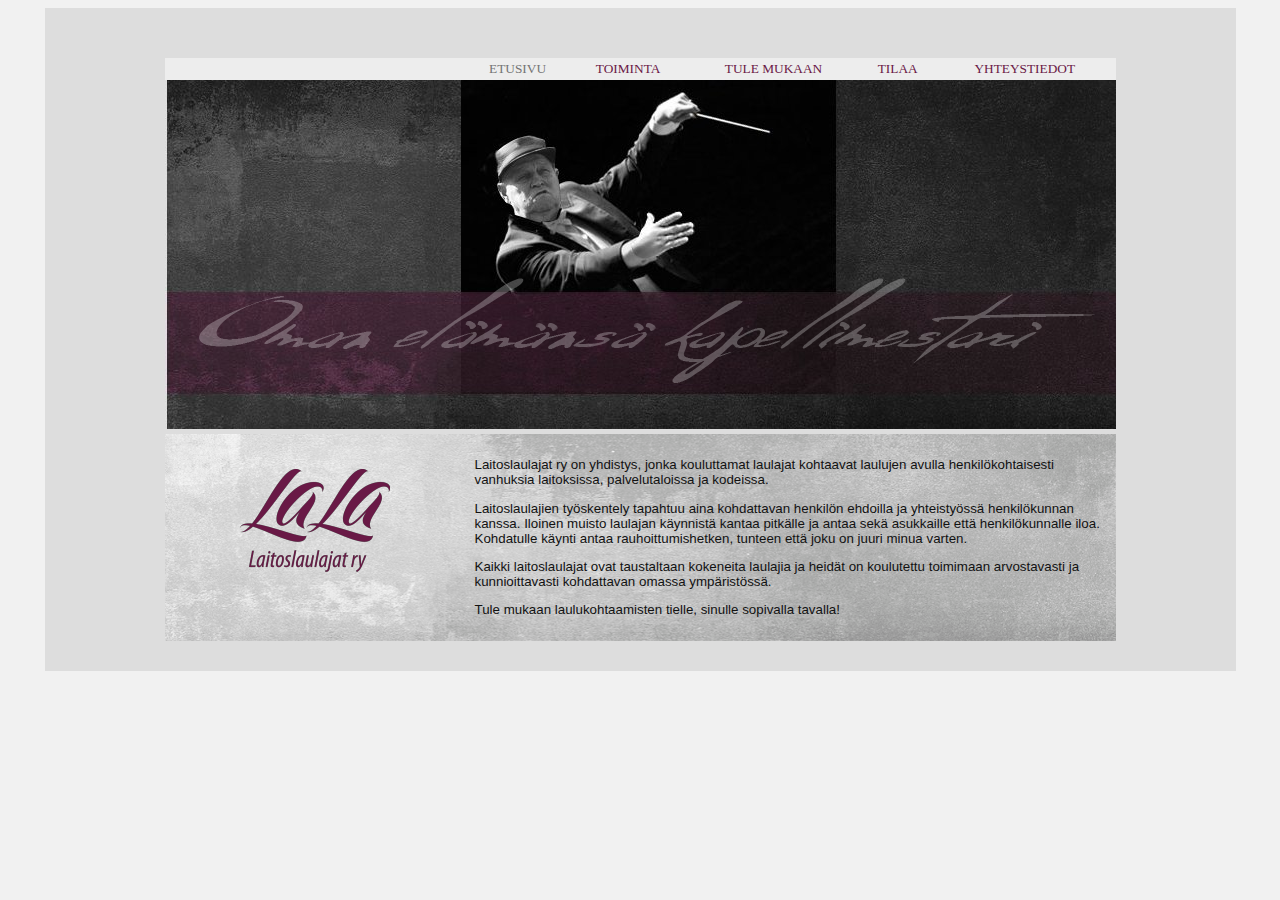
<file: v1/old_http_version/index.html>
<!DOCTYPE html>
<html>
	<head>
		<title>LaitosLaulajat Ry.</title>
		<meta charset="utf-8" />
		<meta name="description" content="Laitoslaulajat ry" />
		<link rel="stylesheet" href="css/style.css" />
		<link rel="stylesheet" href="css/animation.css" />
		<script src="js/jquery-1.9.1.min.js"></script>
	</head>
	<body>
		<div id="content" >
			<div id="navigation">
				<table id="nav_table">
					<tr>
						<td class="nav_table_column"><a class="nav_link_current" href="index.html">ETUSIVU</a></td>
						<td class="nav_table_column"><a class="nav_link" href="toiminta.html">TOIMINTA</a></td>
						<td class="nav_table_column"><a class="nav_link" href="tulemukaan.html">TULE MUKAAN</a></td>
						<td class="nav_table_column"><a class="nav_link" href="tilaaviisi.html">TILAA</a></td>
						<td class="nav_table_column"><a class="nav_link" href="yhteystiedot.html">YHTEYSTIEDOT</a></td>
					</tr>
				</table>
			</div>
			<div id="main_pic">
				<img id="kapellimestari_pic" src="img/main_pic.jpg" alt="Oman elämänsä kapellimestari" />
				<img id="kapellimestari_text" src="img/etusivu_tacline.png" alt="Oman elämänsä kapellimestari" />
				<script src="js/animation.js"></script>
			</div>
			<div class="bottom_part" id="main_bottom_part">
				<div id="logo">
					<img id="logo_img" src="img/lala_logo.png" alt="LaLa" />
				</div>
				<div id="text">
					<p>
					Laitoslaulajat ry on yhdistys, jonka kouluttamat laulajat kohtaavat laulujen avulla henkilökohtaisesti vanhuksia laitoksissa, palvelutaloissa ja kodeissa.
					</p><p>
					Laitoslaulajien työskentely tapahtuu aina kohdattavan henkilön ehdoilla ja yhteistyössä henkilökunnan kanssa. Iloinen muisto laulajan käynnistä kantaa pitkälle ja antaa sekä asukkaille että henkilökunnalle iloa. Kohdatulle käynti antaa rauhoittumishetken, tunteen että joku on juuri minua varten. 
					</p><p>
					Kaikki laitoslaulajat ovat taustaltaan kokeneita laulajia ja heidät on koulutettu toimimaan arvostavasti ja kunnioittavasti kohdattavan omassa ympäristössä.
					</p><p>
					Tule mukaan laulukohtaamisten tielle, sinulle sopivalla tavalla!
					</p>
				</div> <!-- text -->
			</div> <!-- bottom_part -->
		</div> <!-- content -->
	</body>
</html>
</file>
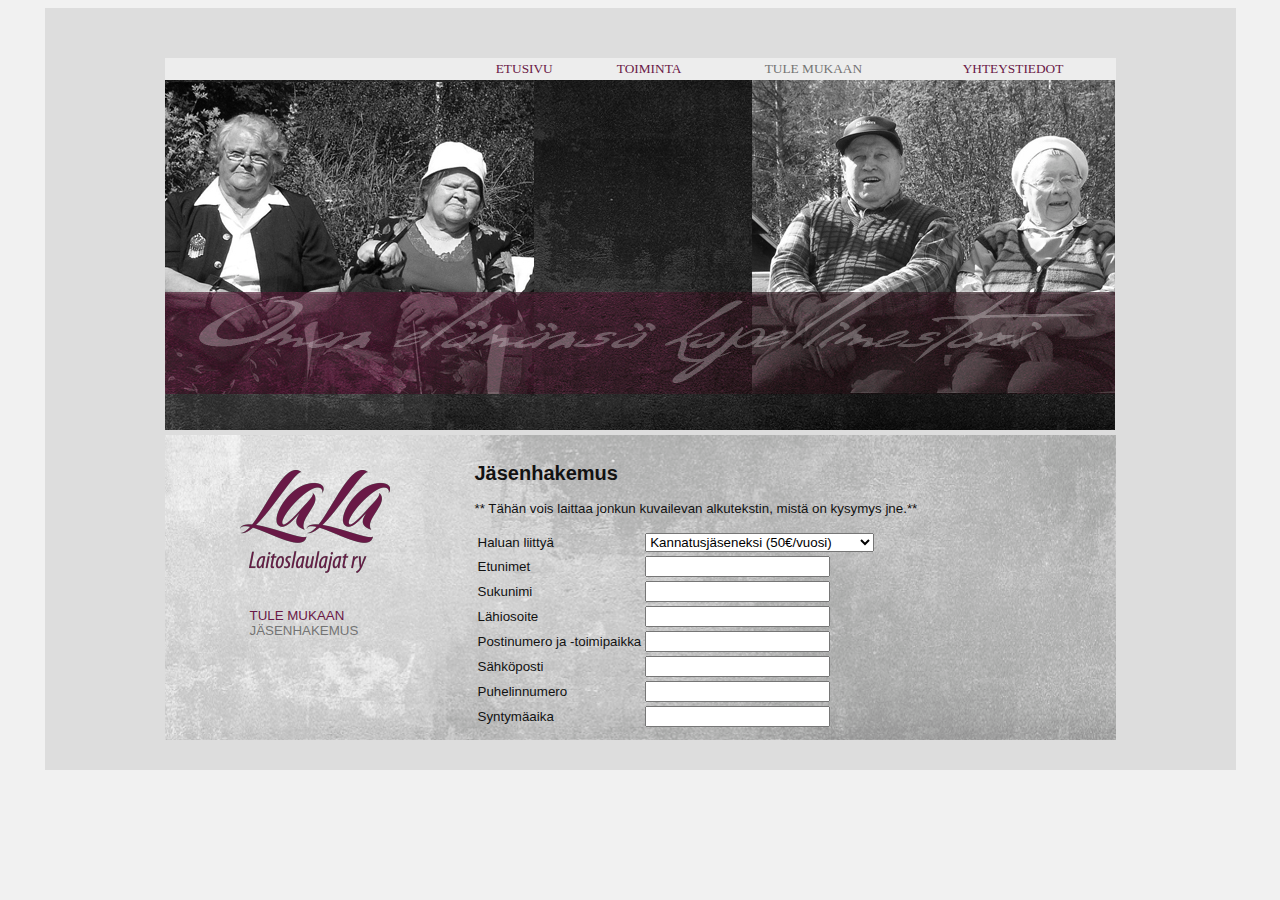
<file: v1/old_http_version/jasenhakemus.html>
<!DOCTYPE html>
<html>
	<head>
		<title>LaitosLaulajat ry - Jäsenhakemus</title>
		<meta charset="utf-8" />
		<meta name="description" content="Laitoslaulajat ry - Jäsenhakemus" />
		<link rel="stylesheet" href="css/style.css" />
		<link rel="stylesheet" href="css/animation.css" />
		<script src="js/jquery-1.9.1.min.js"></script>
	</head>
	<body>
		<div id="content" >
			<div id="navigation">
				<table id="nav_table">
					<tr>
						<td class="nav_table_column"><a class="nav_link" href="index.html">ETUSIVU</a></td>
						<td class="nav_table_column"><a class="nav_link" href="toiminta.html">TOIMINTA</a></td>
						<td class="nav_table_column"><a class="nav_link_current" href="tulemukaan.html">TULE MUKAAN</a></td>
						<td class="nav_table_column"><a class="nav_link" href="yhteystiedot.html">YHTEYSTIEDOT</a></td>
					</tr>
				</table>
			</div>
			<div id="main_pic">
				<img id="kapellimestari_pic" src="img/tulemukaan_pic.jpg" alt="Oman elämänsä kapellimestari" />
				<img id="kapellimestari_text" src="img/etusivu_tacline.png" alt="Oman elämänsä kapellimestari" />
				<script src="js/animation.js"></script>
			</div>
			<div class="bottom_part" id="tulemukaan_bottom_part" >
				<div id="logo">
					<img id="logo_img" src="img/lala_logo.png" alt="LaLa" />
					<div id="sub_links">
						<a class="sub_link" href="tulemukaan.html">TULE MUKAAN</a><br />
						<a class="sub_link_current" href="jasenhakemus.html">JÄSENHAKEMUS</a><br />
					</div>
				</div>
				<div id="text">
					<h2>Jäsenhakemus</h2>
					<p>
					** Tähän vois laittaa jonkun kuvailevan alkutekstin, mistä on kysymys jne.**
					</p>
					<form action="#" method="post">
						<table>
							<tr>
								<td>Haluan liittyä</td>
								<td>
									<select name="jasentyyppi">
										<option value="kannatus_jasen">Kannatusjäseneksi (50€/vuosi)</option>
										<option value="varsinainen_jasen">Varsinaiseksi jäseneksi (15€/vuosi)</option>
									</select>
								</td>
							</tr>
							<tr>
								<td>Etunimet</td>
								<td><input name="etunimet" /></td>
							</tr><tr>
								<td>Sukunimi</td>
								<td><input name="sukunimi" /></td>
							</tr><tr>
								<td>Lähiosoite</td>
								<td><input name="lahiosoite" /></td>
							</tr><tr>
								<td>Postinumero ja -toimipaikka</td>
								<td><input name="postinumero" /></td>
							</tr><tr>
								<td>Sähköposti</td>
								<td><input name="sahkoposti" /></td>
							</tr><tr>
								<td>Puhelinnumero</td>
								<td><input name="puhelinnumero" /></td>
							</tr><tr>
								<td>Syntymäaika</td>
								<td><input name="syntymaaika" /></td>
							</tr>
						</table>
						<!-- <input type="submit" value="Lähetä jäsenhakemus" name="submit"/> -->
					</form>
				</div>
			</div> <!-- bottom_part -->
		</div> <!-- content -->
	</body>
</html>
</file>
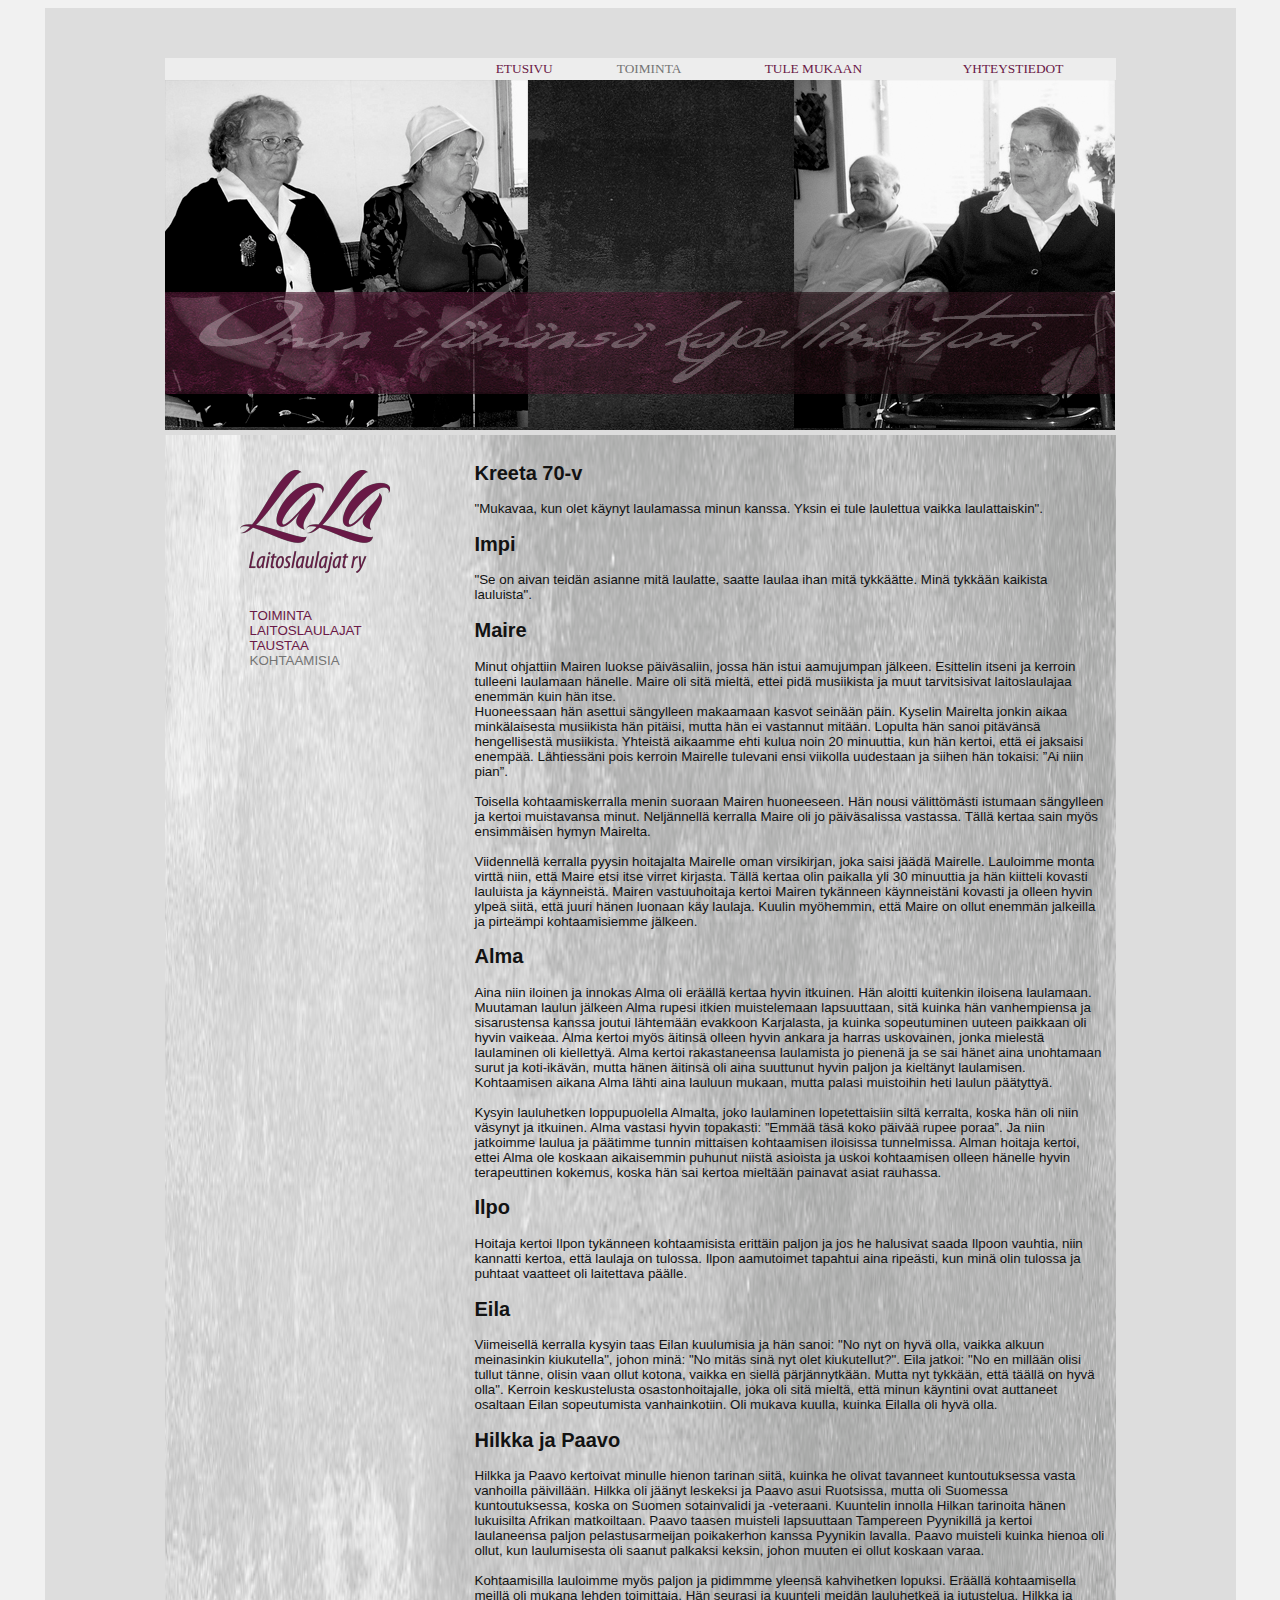
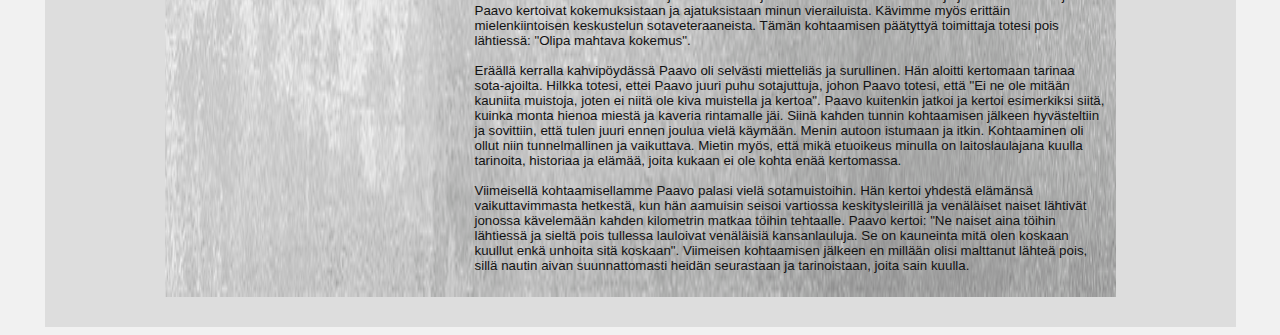
<file: v1/old_http_version/kohtaamisia.html>
<!DOCTYPE html>
<html>
	<head>
		<title>LaitosLaulajat ry - toiminta</title>
		<meta charset="utf-8" />
		<meta name="description" content="Laitoslaulajat ry - toiminta" />
		<link rel="stylesheet" href="css/style.css" />
		<link rel="stylesheet" href="css/animation.css" />
		<script src="js/jquery-1.9.1.min.js"></script>
	</head>
	<body>
		<div id="content" >
			<div id="navigation">
				<table id="nav_table">
					<tr>
						<td class="nav_table_column"><a class="nav_link" href="index.html">ETUSIVU</a></td>
						<td class="nav_table_column"><a class="nav_link_current" href="toiminta.html">TOIMINTA</a></td>
						<td class="nav_table_column"><a class="nav_link" href="tulemukaan.html">TULE MUKAAN</a></td>
						<td class="nav_table_column"><a class="nav_link" href="yhteystiedot.html">YHTEYSTIEDOT</a></td>
					</tr>
				</table>
			</div>
			<div id="main_pic">
				<img id="kapellimestari_pic" src="img/taustaa_pic.jpg" alt="Oman elämänsä kapellimestari" />
				<img id="kapellimestari_text" src="img/etusivu_tacline.png" alt="Oman elämänsä kapellimestari" />
				<script src="js/animation.js"></script>
			</div>
			<div class="bottom_part" id="taustaa_bottom_part" >
				<div id="logo">
					<img id="logo_img" src="img/lala_logo.png" alt="LaLa" />
					<div id="sub_links">
						<a class="sub_link" href="toiminta.html">TOIMINTA</a><br />
						<a class="sub_link" href="laitoslaulajat.html">LAITOSLAULAJAT</a><br />
						<a class="sub_link" href="taustaa.html">TAUSTAA</a><br />
						<a class="sub_link_current" href="kohtaamisia.html">KOHTAAMISIA</a><br />
					</div>
				</div>
				<div id="text">
					<h2>Kreeta 70-v</h2>
					<p class="kohtaaminen">
					"Mukavaa, kun olet käynyt laulamassa minun kanssa. Yksin ei tule laulettua vaikka laulattaiskin".
					</p>
					<h2>Impi</h2>
					<p class="kohtaaminen">
					"Se on aivan teidän asianne mitä laulatte, saatte laulaa ihan mitä tykkäätte. Minä tykkään kaikista lauluista".
					</p>
					<h2>Maire</h2>
					<p class="kohtaaminen">
					Minut ohjattiin Mairen luokse päiväsaliin, jossa hän istui aamujumpan jälkeen. Esittelin itseni ja kerroin tulleeni laulamaan hänelle. Maire oli sitä mieltä, ettei pidä musiikista ja muut tarvitsisivat laitoslaulajaa enemmän kuin hän itse.
					<br />
					Huoneessaan hän asettui sängylleen makaamaan kasvot seinään päin. Kyselin Mairelta jonkin aikaa minkälaisesta musiikista hän pitäisi, mutta hän ei vastannut mitään. Lopulta hän sanoi pitävänsä hengellisestä musiikista. Yhteistä aikaamme ehti kulua noin 20 minuuttia, kun hän kertoi, että ei jaksaisi enempää. Lähtiessäni pois kerroin Mairelle tulevani ensi viikolla uudestaan ja siihen hän tokaisi: ”Ai niin pian”.
					<br /><br />
					Toisella kohtaamiskerralla menin suoraan Mairen huoneeseen. Hän nousi välittömästi istumaan sängylleen ja kertoi muistavansa minut. Neljännellä kerralla Maire oli jo päiväsalissa vastassa. Tällä kertaa sain myös ensimmäisen hymyn Mairelta.
					<br /><br />
					Viidennellä kerralla pyysin hoitajalta Mairelle oman virsikirjan, joka saisi jäädä Mairelle. Lauloimme monta virttä niin, että Maire etsi itse virret kirjasta. Tällä kertaa olin paikalla yli 30 minuuttia ja hän kiitteli kovasti lauluista ja käynneistä. Mairen vastuuhoitaja kertoi Mairen tykänneen käynneistäni kovasti ja olleen hyvin ylpeä siitä, että juuri hänen luonaan käy laulaja. Kuulin myöhemmin, että Maire on ollut enemmän jalkeilla ja pirteämpi kohtaamisiemme jälkeen.					
					</p>
					<h2>Alma</h2>
					<p class="kohtaaminen">
					Aina niin iloinen ja innokas Alma oli eräällä kertaa hyvin itkuinen. Hän aloitti kuitenkin iloisena laulamaan. Muutaman laulun jälkeen Alma rupesi itkien muistelemaan lapsuuttaan, sitä kuinka hän vanhempiensa ja sisarustensa kanssa joutui lähtemään evakkoon Karjalasta, ja kuinka sopeutuminen uuteen paikkaan oli hyvin vaikeaa. Alma kertoi myös äitinsä olleen hyvin ankara ja harras uskovainen, jonka mielestä laulaminen oli kiellettyä. Alma kertoi rakastaneensa laulamista jo pienenä ja se sai hänet aina unohtamaan surut ja koti-ikävän, mutta hänen äitinsä oli aina suuttunut hyvin paljon ja kieltänyt laulamisen. Kohtaamisen aikana Alma lähti aina lauluun mukaan, mutta palasi muistoihin heti laulun päätyttyä. 
					<br /><br />
					Kysyin lauluhetken loppupuolella Almalta, joko laulaminen lopetettaisiin siltä kerralta, koska hän oli niin väsynyt ja itkuinen. Alma vastasi hyvin topakasti: ”Emmää täsä koko päivää rupee poraa”. Ja niin jatkoimme laulua ja päätimme tunnin mittaisen kohtaamisen iloisissa tunnelmissa. Alman hoitaja kertoi, ettei Alma ole koskaan aikaisemmin puhunut niistä asioista ja uskoi kohtaamisen olleen hänelle hyvin terapeuttinen kokemus, koska hän sai kertoa mieltään painavat asiat rauhassa.
					</p>
					<h2>Ilpo</h2>
					<p class="kohtaaminen">
					Hoitaja kertoi Ilpon tykänneen kohtaamisista erittäin paljon ja jos he halusivat saada Ilpoon
					vauhtia, niin kannatti kertoa, että laulaja on tulossa. Ilpon aamutoimet tapahtui aina ripeästi, kun minä olin tulossa ja puhtaat vaatteet oli laitettava päälle.
					</p>
					<h2>Eila</h2>
					<p class="kohtaaminen">
					Viimeisellä kerralla kysyin taas Eilan kuulumisia ja hän sanoi: "No nyt on hyvä
					olla, vaikka alkuun meinasinkin kiukutella", johon minä: "No mitäs sinä nyt olet kiukutellut?". Eila jatkoi: "No en millään olisi tullut tänne, olisin vaan ollut kotona, vaikka en siellä pärjännytkään. Mutta nyt tykkään, että täällä on hyvä olla". Kerroin keskustelusta osastonhoitajalle, joka oli sitä mieltä, että minun käyntini ovat auttaneet osaltaan Eilan sopeutumista vanhainkotiin. Oli mukava kuulla, kuinka Eilalla oli hyvä olla.
					</p>
					<h2>Hilkka ja Paavo</h2>
					<p class="kohtaaminen">
					Hilkka ja Paavo kertoivat minulle hienon tarinan siitä, kuinka he olivat tavanneet kuntoutuksessa vasta vanhoilla päivillään. Hilkka oli jäänyt leskeksi ja Paavo asui Ruotsissa, mutta oli Suomessa kuntoutuksessa, koska on Suomen sotainvalidi ja -veteraani. Kuuntelin innolla Hilkan tarinoita hänen lukuisilta Afrikan matkoiltaan. Paavo taasen muisteli lapsuuttaan Tampereen Pyynikillä ja kertoi laulaneensa paljon pelastusarmeijan poikakerhon kanssa Pyynikin lavalla. Paavo muisteli kuinka hienoa oli ollut, kun laulumisesta oli saanut palkaksi keksin, johon muuten ei ollut koskaan varaa. 
					<br /><br />
					Kohtaamisilla lauloimme myös paljon ja pidimmme yleensä kahvihetken lopuksi. Eräällä kohtaamisella meillä oli mukana lehden toimittaja. Hän seurasi ja kuunteli meidän lauluhetkeä ja jutustelua. Hilkka ja Paavo kertoivat kokemuksistaan ja ajatuksistaan minun vierailuista. Kävimme myös erittäin mielenkiintoisen keskustelun sotaveteraaneista. Tämän kohtaamisen päätyttyä toimittaja totesi pois lähtiessä: "Olipa mahtava kokemus". 
					<br /><br />
					Eräällä kerralla kahvipöydässä Paavo oli selvästi mietteliäs ja surullinen. Hän aloitti kertomaan tarinaa sota-ajoilta. Hilkka totesi, ettei Paavo juuri puhu sotajuttuja, johon Paavo totesi, että "Ei ne ole mitään kauniita muistoja, joten ei niitä ole kiva muistella ja kertoa". Paavo kuitenkin jatkoi ja kertoi esimerkiksi siitä, kuinka monta hienoa miestä ja kaveria rintamalle jäi.
					Siinä kahden tunnin kohtaamisen jälkeen hyvästeltiin ja sovittiin, että tulen juuri ennen joulua vielä käymään. Menin autoon istumaan ja itkin. Kohtaaminen oli ollut niin tunnelmallinen ja vaikuttava. Mietin myös, että mikä etuoikeus minulla on laitoslaulajana kuulla tarinoita, historiaa ja elämää, joita kukaan ei ole kohta enää kertomassa. 
					<br /><br />
					Viimeisellä kohtaamisellamme Paavo palasi vielä sotamuistoihin. Hän kertoi yhdestä elämänsä vaikuttavimmasta hetkestä, kun hän aamuisin seisoi vartiossa keskitysleirillä ja venäläiset naiset lähtivät jonossa kävelemään kahden kilometrin matkaa töihin tehtaalle. Paavo kertoi: "Ne naiset aina töihin lähtiessä ja sieltä pois tullessa lauloivat venäläisiä kansanlauluja. Se on kauneinta mitä olen koskaan kuullut enkä unhoita sitä koskaan". Viimeisen kohtaamisen jälkeen en millään olisi malttanut lähteä pois, sillä nautin aivan suunnattomasti heidän seurastaan ja tarinoistaan, joita sain kuulla.
					</p>
				</div> <!-- text -->
			</div> <!-- bottom_part -->
		</div> <!-- content -->
	</body>
</html>
</file>
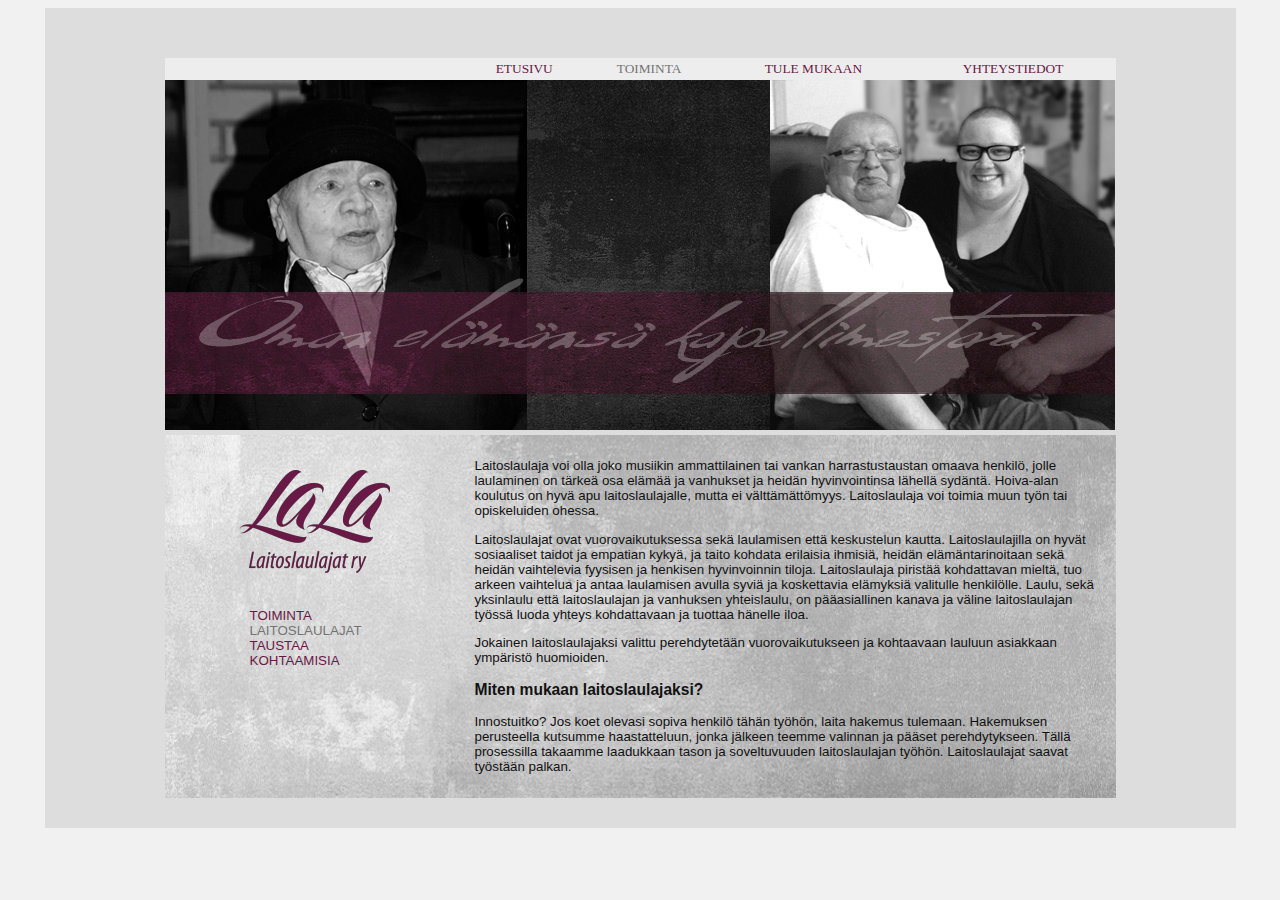
<file: v1/old_http_version/laitoslaulajat.html>
<!DOCTYPE html>
<html>
	<head>
		<title>LaitosLaulajat ry - laitoslaulajat</title>
		<meta charset="utf-8" />
		<meta name="description" content="Laitoslaulajat ry - laitoslaulajat" />
		<link rel="stylesheet" href="css/style.css" />
		<link rel="stylesheet" href="css/animation.css" />
		<script src="js/jquery-1.9.1.min.js"></script>
	</head>
	<body>
		<div id="content" >
			<div id="navigation">
				<table id="nav_table">
					<tr>
						<td class="nav_table_column"><a class="nav_link" href="index.html">ETUSIVU</a></td>
						<td class="nav_table_column"><a class="nav_link_current" href="toiminta.html">TOIMINTA</a></td>
						<td class="nav_table_column"><a class="nav_link" href="tulemukaan.html">TULE MUKAAN</a></td>
						<td class="nav_table_column"><a class="nav_link" href="yhteystiedot.html">YHTEYSTIEDOT</a></td>
					</tr>
				</table>
			</div>
			<div id="main_pic">
				<img id="kapellimestari_pic" src="img/laitoslaulajat_pic.jpg" alt="Oman elämänsä kapellimestari" />
				<img id="kapellimestari_text" src="img/etusivu_tacline.png" alt="Oman elämänsä kapellimestari" />
				<script src="js/animation.js"></script>
			</div>
			<div class="bottom_part" id="laitoslaulajat_bottom_part" >
				<div id="logo">
					<img id="logo_img" src="img/lala_logo.png" alt="LaLa" />
					<div id="sub_links">
						<a class="sub_link" href="toiminta.html">TOIMINTA</a><br />
						<a class="sub_link_current" href="laitoslaulajat.html">LAITOSLAULAJAT</a><br />
						<a class="sub_link" href="taustaa.html">TAUSTAA</a><br />
						<a class="sub_link" href="kohtaamisia.html">KOHTAAMISIA</a><br />
					</div>
				</div>
				<div id="text">
					<p>
					Laitoslaulaja voi olla joko musiikin ammattilainen tai vankan harrastustaustan omaava henkilö, jolle laulaminen on tärkeä osa elämää ja vanhukset ja heidän hyvinvointinsa lähellä sydäntä. Hoiva-alan koulutus on hyvä apu laitoslaulajalle, mutta ei välttämättömyys. Laitoslaulaja voi toimia muun työn tai opiskeluiden ohessa.
					</p><p>
					Laitoslaulajat ovat vuorovaikutuksessa sekä laulamisen että keskustelun kautta. Laitoslaulajilla on hyvät sosiaaliset taidot ja empatian kykyä, ja taito kohdata erilaisia ihmisiä, heidän elämäntarinoitaan sekä heidän vaihtelevia fyysisen ja henkisen hyvinvoinnin tiloja. Laitoslaulaja piristää kohdattavan mieltä, tuo arkeen vaihtelua ja antaa laulamisen avulla syviä ja koskettavia elämyksiä valitulle henkilölle. Laulu, sekä yksinlaulu että laitoslaulajan ja vanhuksen yhteislaulu, on pääasiallinen kanava ja väline
					laitoslaulajan työssä luoda yhteys kohdattavaan ja tuottaa hänelle iloa.
					</p><p>
					Jokainen laitoslaulajaksi valittu perehdytetään vuorovaikutukseen ja kohtaavaan lauluun asiakkaan ympäristö huomioiden. 
					</p><p>
					<h3>Miten mukaan laitoslaulajaksi?</h3>
					Innostuitko? Jos koet olevasi sopiva henkilö tähän työhön, laita hakemus tulemaan. Hakemuksen perusteella kutsumme haastatteluun, jonka jälkeen teemme valinnan ja pääset perehdytykseen. Tällä prosessilla takaamme laadukkaan tason ja soveltuvuuden laitoslaulajan työhön. Laitoslaulajat saavat työstään palkan.
					</p>
				</div>
			</div> <!-- bottom_part -->
		</div> <!-- content -->
	</body>
</html>
</file>
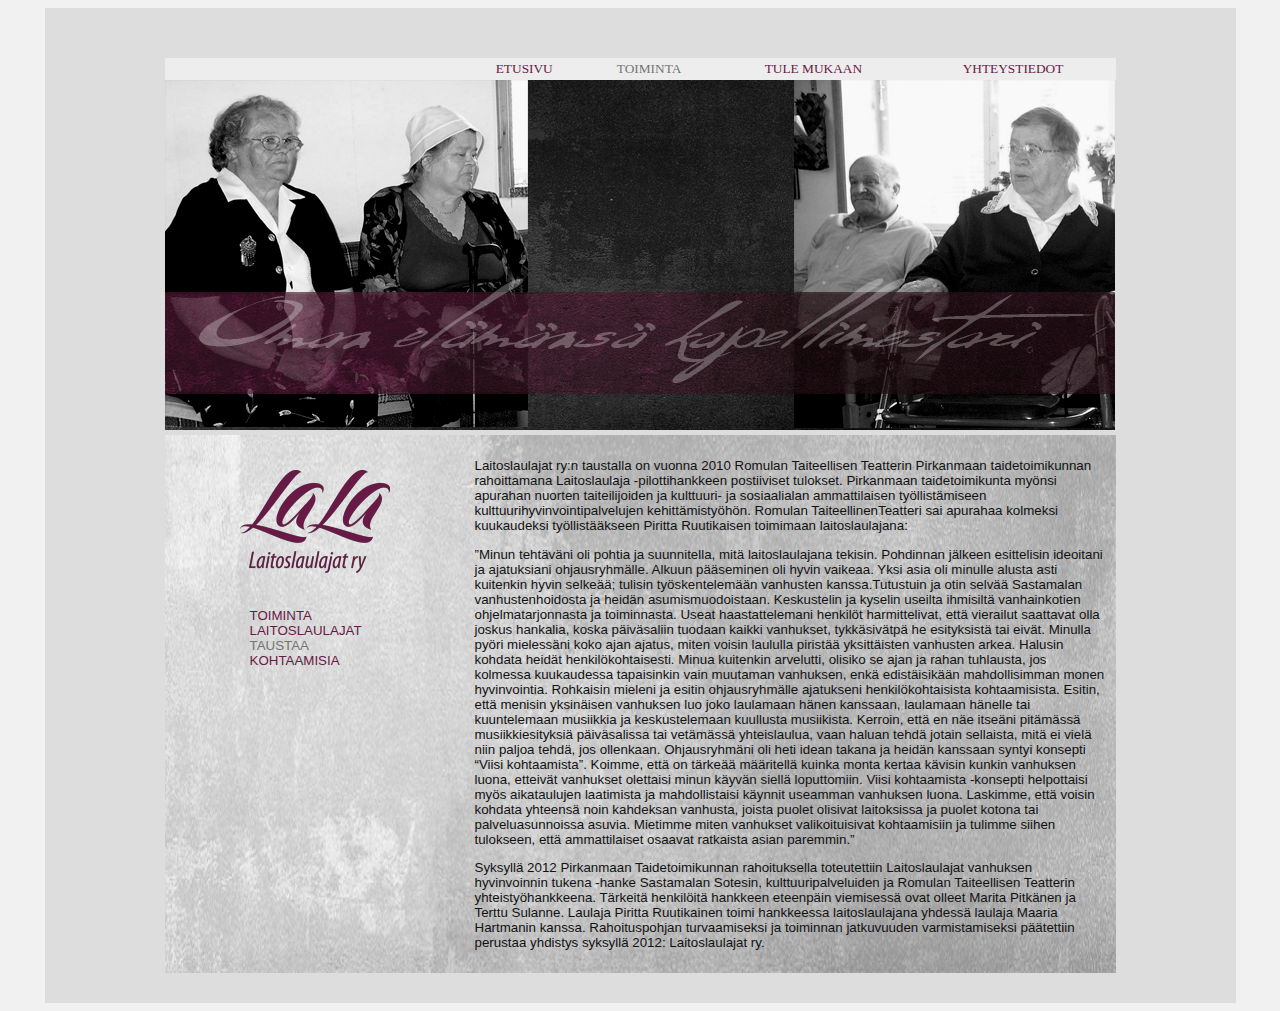
<file: v1/old_http_version/taustaa.html>
<!DOCTYPE html>
<html>
	<head>
		<title>LaitosLaulajat ry - toiminta</title>
		<meta charset="utf-8" />
		<meta name="description" content="Laitoslaulajat ry - toiminta" />
		<link rel="stylesheet" href="css/style.css" />
		<link rel="stylesheet" href="css/animation.css" />
		<script src="js/jquery-1.9.1.min.js"></script>
	</head>
	<body>
		<div id="content" >
			<div id="navigation">
				<table id="nav_table">
					<tr>
						<td class="nav_table_column"><a class="nav_link" href="index.html">ETUSIVU</a></td>
						<td class="nav_table_column"><a class="nav_link_current" href="toiminta.html">TOIMINTA</a></td>
						<td class="nav_table_column"><a class="nav_link" href="tulemukaan.html">TULE MUKAAN</a></td>
						<td class="nav_table_column"><a class="nav_link" href="yhteystiedot.html">YHTEYSTIEDOT</a></td>
					</tr>
				</table>
			</div>
			<div id="main_pic">
				<img id="kapellimestari_pic" src="img/taustaa_pic.jpg" alt="Oman elämänsä kapellimestari" />
				<img id="kapellimestari_text" src="img/etusivu_tacline.png" alt="Oman elämänsä kapellimestari" />
				<script src="js/animation.js"></script>
			</div>
			<div class="bottom_part" id="taustaa_bottom_part" >
				<div id="logo">
					<img id="logo_img" src="img/lala_logo.png" alt="LaLa" />
					<div id="sub_links">
						<a class="sub_link" href="toiminta.html">TOIMINTA</a><br />
						<a class="sub_link" href="laitoslaulajat.html">LAITOSLAULAJAT</a><br />
						<a class="sub_link_current" href="taustaa.html">TAUSTAA</a><br />
						<a class="sub_link" href="kohtaamisia.html">KOHTAAMISIA</a><br />
					</div>
				</div>
				<div id="text">
					<p>
					Laitoslaulajat ry:n taustalla on vuonna 2010 Romulan Taiteellisen Teatterin Pirkanmaan taidetoimikunnan rahoittamana Laitoslaulaja -pilottihankkeen postiiviset tulokset. Pirkanmaan taidetoimikunta myönsi apurahan nuorten taiteilijoiden ja kulttuuri- ja sosiaalialan ammattilaisen työllistämiseen kulttuurihyvinvointipalvelujen kehittämistyöhön. Romulan TaiteellinenTeatteri sai apurahaa kolmeksi kuukaudeksi työllistääkseen Piritta Ruutikaisen toimimaan laitoslaulajana:
					</p><p>
					”Minun tehtäväni oli pohtia ja suunnitella, mitä laitoslaulajana tekisin. Pohdinnan jälkeen esittelisin ideoitani ja ajatuksiani ohjausryhmälle. Alkuun pääseminen oli hyvin vaikeaa. Yksi asia oli minulle alusta asti kuitenkin hyvin selkeää; tulisin työskentelemään vanhusten kanssa.Tutustuin ja otin selvää Sastamalan vanhustenhoidosta ja heidän asumismuodoistaan. Keskustelin ja kyselin useilta ihmisiltä vanhainkotien ohjelmatarjonnasta ja toiminnasta. Useat haastattelemani henkilöt harmittelivat, että vierailut saattavat olla joskus hankalia, koska päiväsaliin tuodaan kaikki vanhukset,
					tykkäsivätpä he esityksistä tai eivät. Minulla pyöri mielessäni koko ajan ajatus, miten voisin laululla piristää yksittäisten vanhusten arkea. Halusin kohdata heidät henkilökohtaisesti. Minua kuitenkin arvelutti, olisiko se ajan ja rahan tuhlausta, jos kolmessa kuukaudessa
					tapaisinkin vain muutaman vanhuksen, enkä edistäisikään mahdollisimman monen hyvinvointia. Rohkaisin mieleni ja esitin ohjausryhmälle ajatukseni henkilökohtaisista kohtaamisista. Esitin, että menisin yksinäisen vanhuksen luo joko laulamaan hänen kanssaan, laulamaan hänelle tai kuuntelemaan musiikkia ja keskustelemaan kuullusta musiikista. Kerroin, että en näe itseäni pitämässä musiikkiesityksiä päiväsalissa tai vetämässä yhteislaulua, vaan haluan tehdä jotain sellaista, mitä ei vielä niin paljoa tehdä,
					jos ollenkaan. Ohjausryhmäni oli heti idean takana ja heidän kanssaan syntyi konsepti “Viisi kohtaamista”. Koimme, että on tärkeää määritellä kuinka monta kertaa kävisin kunkin vanhuksen luona, etteivät vanhukset olettaisi minun käyvän siellä loputtomiin. Viisi
					kohtaamista -konsepti helpottaisi myös aikataulujen laatimista ja mahdollistaisi käynnit useamman vanhuksen luona. Laskimme, että voisin kohdata yhteensä noin kahdeksan vanhusta, joista puolet olisivat laitoksissa ja puolet kotona tai palveluasunnoissa asuvia.
					Mietimme miten vanhukset valikoituisivat kohtaamisiin ja tulimme siihen tulokseen, että ammattilaiset osaavat ratkaista asian paremmin.”
					</p><p>
					Syksyllä 2012 Pirkanmaan Taidetoimikunnan rahoituksella toteutettiin Laitoslaulajat vanhuksen hyvinvoinnin tukena -hanke Sastamalan Sotesin, kulttuuripalveluiden ja Romulan Taiteellisen Teatterin yhteistyöhankkeena. Tärkeitä henkilöitä hankkeen eteenpäin viemisessä ovat olleet Marita Pitkänen ja Terttu Sulanne. Laulaja Piritta
					Ruutikainen toimi hankkeessa laitoslaulajana yhdessä laulaja Maaria Hartmanin kanssa. Rahoituspohjan turvaamiseksi ja toiminnan jatkuvuuden varmistamiseksi päätettiin perustaa yhdistys syksyllä 2012: Laitoslaulajat ry.
					</p>
				</div> <!-- text -->
			</div> <!-- bottom_part -->
		</div> <!-- content -->
	</body>
</html>
</file>
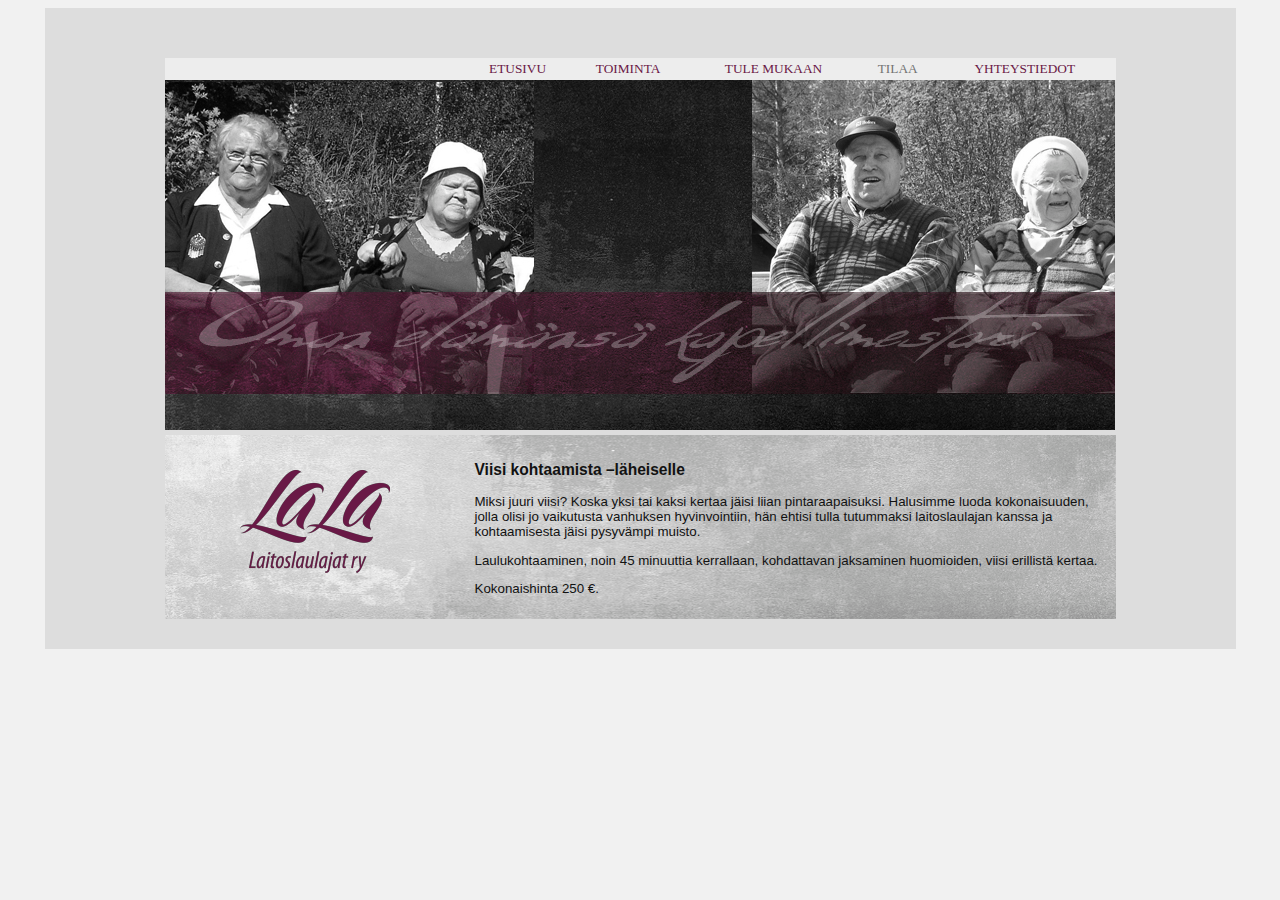
<file: v1/old_http_version/tilaaviisi.html>
<!DOCTYPE html>
<html>
	<head>
		<title>LaitosLaulajat ry - Tilaa</title>
		<meta charset="utf-8" />
		<meta name="description" content="Laitoslaulajat ry - Tilaa" />
		<link rel="stylesheet" href="css/style.css" />
		<link rel="stylesheet" href="css/animation.css" />
		<script src="js/jquery-1.9.1.min.js"></script>
	</head>
	<body>
		<div id="content" >
			<div id="navigation">
				<table id="nav_table">
					<tr>
						<td class="nav_table_column"><a class="nav_link" href="index.html">ETUSIVU</a></td>
						<td class="nav_table_column"><a class="nav_link" href="toiminta.html">TOIMINTA</a></td>
						<td class="nav_table_column"><a class="nav_link" href="tulemukaan.html">TULE MUKAAN</a></td>
						<td class="nav_table_column"><a class="nav_link_current" href="tilaaviisi.html">TILAA</a></td>
						<td class="nav_table_column"><a class="nav_link" href="yhteystiedot.html">YHTEYSTIEDOT</a></td>
					</tr>
				</table>
			</div>
			<div id="main_pic">
				<img id="kapellimestari_pic" src="img/tulemukaan_pic.jpg" alt="Tule mukaan!" />
				<img id="kapellimestari_text" src="img/etusivu_tacline.png" alt="Oman elämänsä kapellimestari" />
				<script src="js/animation.js"></script>
			</div>
			<div class="bottom_part" id="tulemukaan_bottom_part" >
				<div id="logo">
					<img id="logo_img" src="img/lala_logo.png" alt="LaLa" />
				</div>
				<div id="text">
					<p>
					<h3>Viisi kohtaamista –läheiselle</h3>
					Miksi juuri viisi? Koska yksi tai kaksi kertaa jäisi liian pintaraapaisuksi. Halusimme luoda kokonaisuuden, jolla olisi jo vaikutusta vanhuksen hyvinvointiin, hän ehtisi tulla tutummaksi laitoslaulajan kanssa ja kohtaamisesta jäisi pysyvämpi muisto.
					</p><p>
					Laulukohtaaminen, noin 45 minuuttia kerrallaan, kohdattavan jaksaminen huomioiden, viisi erillistä kertaa.
					</p><p>
					Kokonaishinta 250 €.
					</p>
				</div>
			</div> <!-- bottom_part -->
		</div> <!-- content -->
	</body>
</html>
</file>
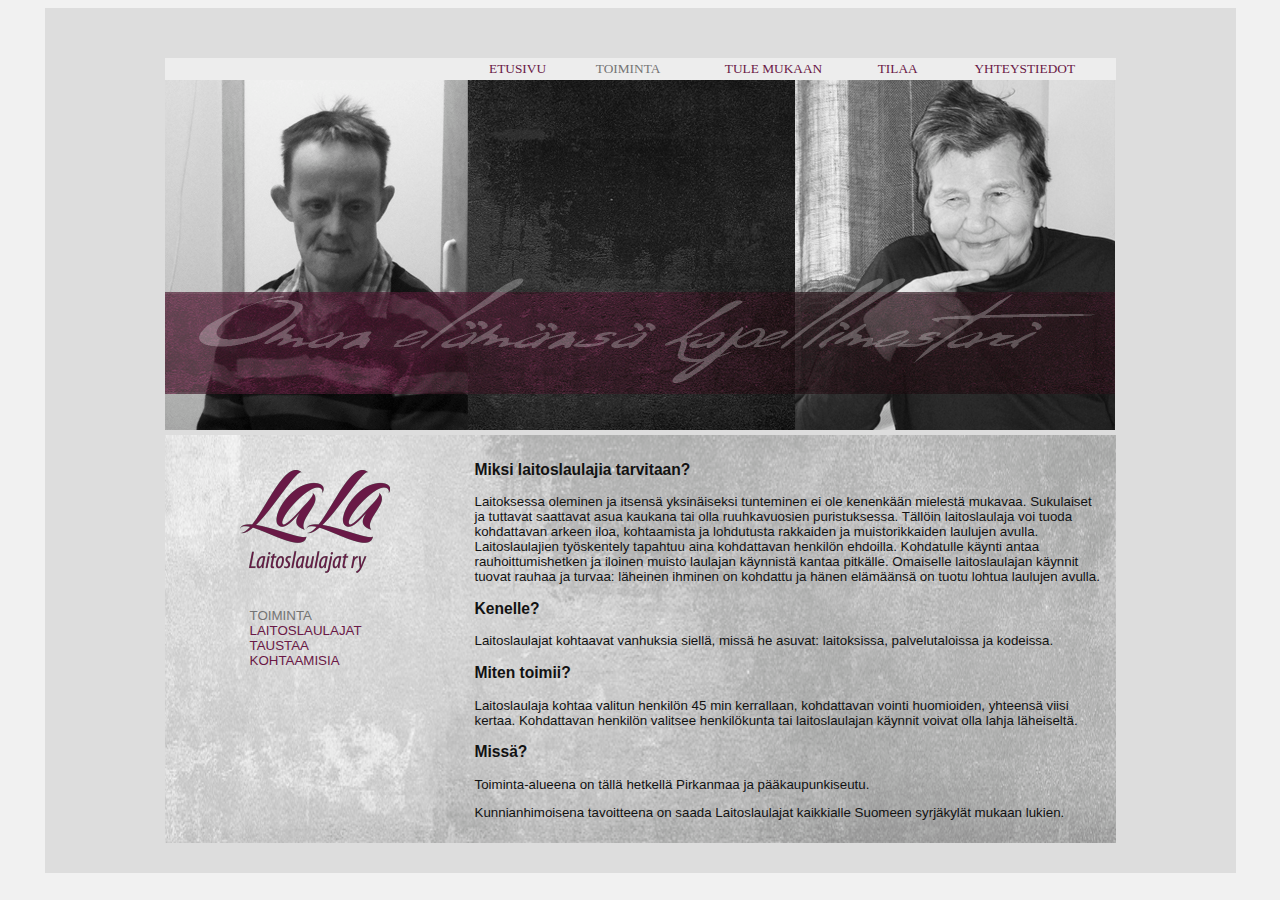
<file: v1/old_http_version/toiminta.html>
<!DOCTYPE html>
<html>
	<head>
		<title>LaitosLaulajat ry - toiminta</title>
		<meta charset="utf-8" />
		<meta name="description" content="Laitoslaulajat ry - toiminta" />
		<link rel="stylesheet" href="css/style.css" />
		<link rel="stylesheet" href="css/animation.css" />
		<script src="js/jquery-1.9.1.min.js"></script>
	</head>
	<body>
		<div id="content" >
			<div id="navigation">
				<table id="nav_table">
					<tr>
						<td class="nav_table_column"><a class="nav_link" href="index.html">ETUSIVU</a></td>
						<td class="nav_table_column"><a class="nav_link_current" href="toiminta.html">TOIMINTA</a></td>
						<td class="nav_table_column"><a class="nav_link" href="tulemukaan.html">TULE MUKAAN</a></td>
						<td class="nav_table_column"><a class="nav_link" href="tilaaviisi.html">TILAA</a></td>
						<td class="nav_table_column"><a class="nav_link" href="yhteystiedot.html">YHTEYSTIEDOT</a></td>
					</tr>
				</table>
			</div>
			<div id="main_pic">
				<img id="kapellimestari_pic" src="img/toiminta_pic.jpg" alt="Oman elämänsä kapellimestari" />
				<img id="kapellimestari_text" src="img/etusivu_tacline.png" alt="Oman elämänsä kapellimestari" />
				<script src="js/animation.js"></script>
			</div>
			<div class="bottom_part" id="toiminta_bottom_part" >
				<div id="logo">
					<img id="logo_img" src="img/lala_logo.png" alt="LaLa" />
					<div id="sub_links">
						<a class="sub_link_current" href="#">TOIMINTA</a><br />
						<a class="sub_link" href="laitoslaulajat.html">LAITOSLAULAJAT</a><br />
						<a class="sub_link" href="taustaa.html">TAUSTAA</a><br />
						<a class="sub_link" href="kohtaamisia.html">KOHTAAMISIA</a><br />
					</div>
				</div>
				<div id="text">
					<p>
					<h3>Miksi laitoslaulajia tarvitaan?</h3>
					</p><p>
					Laitoksessa oleminen ja itsensä yksinäiseksi tunteminen ei ole kenenkään mielestä mukavaa. Sukulaiset ja tuttavat saattavat asua kaukana tai olla ruuhkavuosien puristuksessa. Tällöin laitoslaulaja voi tuoda kohdattavan arkeen iloa, kohtaamista ja lohdutusta rakkaiden ja muistorikkaiden laulujen avulla. Laitoslaulajien työskentely
					tapahtuu aina kohdattavan henkilön ehdoilla. Kohdatulle käynti antaa rauhoittumishetken ja iloinen muisto laulajan käynnistä kantaa pitkälle. Omaiselle laitoslaulajan käynnit tuovat rauhaa ja turvaa: läheinen ihminen on kohdattu ja hänen elämäänsä on tuotu lohtua  laulujen avulla.
					</p><p>
					<h3>Kenelle?</h3>
					</p><p>
					Laitoslaulajat kohtaavat vanhuksia siellä, missä he asuvat: laitoksissa, palvelutaloissa ja kodeissa.
					</p><p>
					<h3>Miten toimii?</h3>
					</p><p>
					Laitoslaulaja kohtaa valitun henkilön 45 min kerrallaan, kohdattavan vointi huomioiden, yhteensä viisi kertaa. Kohdattavan henkilön valitsee henkilökunta tai laitoslaulajan käynnit voivat olla lahja läheiseltä.
					</p><p>
					<h3>Missä?</h3>
					</p><p>
					Toiminta-alueena on tällä hetkellä Pirkanmaa ja pääkaupunkiseutu. 
					</p><p>
					Kunnianhimoisena tavoitteena on saada Laitoslaulajat kaikkialle Suomeen syrjäkylät mukaan lukien.
					</p>
				</div>
			</div> <!-- bottom_part -->
		</div> <!-- content -->
	</body>
</html>
</file>
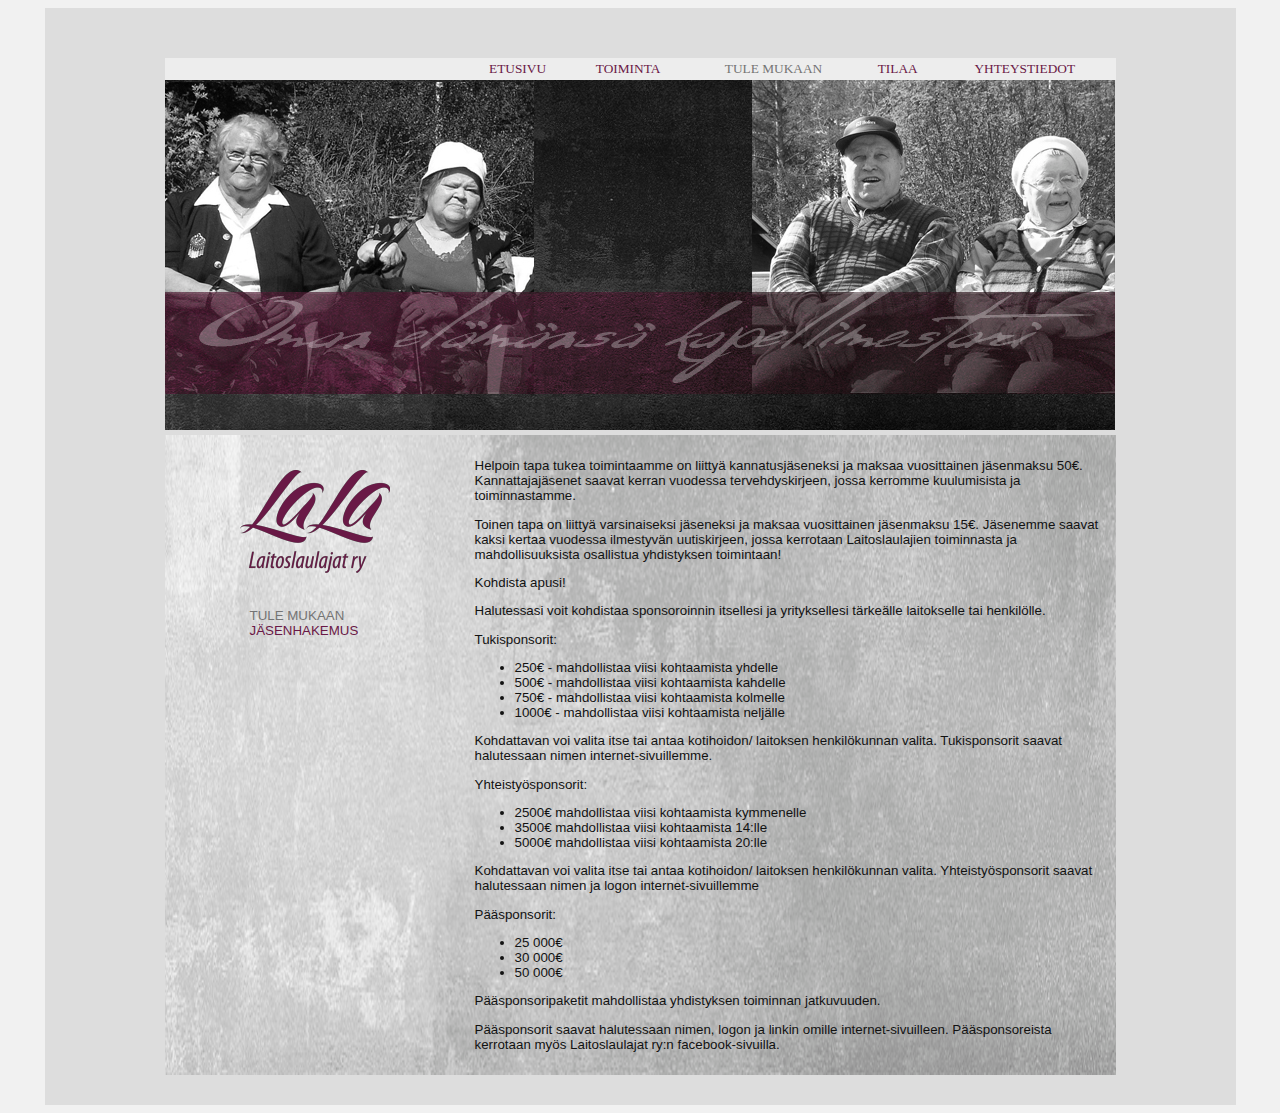
<file: v1/old_http_version/tulemukaan.html>
<!DOCTYPE html>
<html>
	<head>
		<title>LaitosLaulajat ry - toiminta</title>
		<meta charset="utf-8" />
		<meta name="description" content="Laitoslaulajat ry - toiminta" />
		<link rel="stylesheet" href="css/style.css" />
		<link rel="stylesheet" href="css/animation.css" />
		<script src="js/jquery-1.9.1.min.js"></script>
	</head>
	<body>
		<div id="content" >
			<div id="navigation">
				<table id="nav_table">
					<tr>
						<td class="nav_table_column"><a class="nav_link" href="index.html">ETUSIVU</a></td>
						<td class="nav_table_column"><a class="nav_link" href="toiminta.html">TOIMINTA</a></td>
						<td class="nav_table_column"><a class="nav_link_current" href="tulemukaan.html">TULE MUKAAN</a></td>
						<td class="nav_table_column"><a class="nav_link" href="tilaaviisi.html">TILAA</a></td>
						<td class="nav_table_column"><a class="nav_link" href="yhteystiedot.html">YHTEYSTIEDOT</a></td>
					</tr>
				</table>
			</div>
			<div id="main_pic">
				<img id="kapellimestari_pic" src="img/tulemukaan_pic.jpg" alt="Oman elämänsä kapellimestari" />
				<img id="kapellimestari_text" src="img/etusivu_tacline.png" alt="Oman elämänsä kapellimestari" />
				<script src="js/animation.js"></script>
			</div>
			<div class="bottom_part" id="tulemukaan_bottom_part" >
				<div id="logo">
					<img id="logo_img" src="img/lala_logo.png" alt="LaLa" />
					<div id="sub_links">
						<a class="sub_link_current" href="tulemukaan.html">TULE MUKAAN</a><br />
						<a class="sub_link" href="jasenhakemus.html">JÄSENHAKEMUS</a><br />
					</div>
				</div>
				<div id="text">
					<p>
					Helpoin tapa tukea toimintaamme on liittyä kannatusjäseneksi ja maksaa vuosittainen jäsenmaksu 50€. Kannattajajäsenet saavat kerran vuodessa tervehdyskirjeen, jossa kerromme kuulumisista ja toiminnastamme.
					</p><p>
					Toinen tapa on liittyä varsinaiseksi jäseneksi ja maksaa vuosittainen jäsenmaksu 15€. Jäsenemme saavat kaksi kertaa vuodessa ilmestyvän uutiskirjeen, jossa kerrotaan Laitoslaulajien toiminnasta ja mahdollisuuksista osallistua yhdistyksen toimintaan!
					</p><p>
					Kohdista apusi!
					</p><p>
					Halutessasi voit kohdistaa sponsoroinnin itsellesi ja yrityksellesi tärkeälle laitokselle tai henkilölle.
					</p><p>
					Tukisponsorit:<br />
					</p><p>
					<ul>
						<li>250€ - mahdollistaa viisi kohtaamista yhdelle</li>
						<li>500€ - mahdollistaa viisi kohtaamista kahdelle</li>
						<li>750€ - mahdollistaa viisi kohtaamista kolmelle</li>
						<li>1000€ - mahdollistaa viisi kohtaamista neljälle</li>
					</ul>
					</p><p>
					Kohdattavan voi valita itse tai antaa kotihoidon/ laitoksen henkilökunnan valita.
					Tukisponsorit saavat halutessaan nimen internet-sivuillemme.
					</p><p>
					Yhteistyösponsorit:<br />
					<ul>
						<li>2500€ mahdollistaa viisi kohtaamista kymmenelle</li>
						<li>3500€ mahdollistaa viisi kohtaamista 14:lle</li>
						<li>5000€ mahdollistaa viisi kohtaamista 20:lle</li>
					</ul>
					</p><p>
					Kohdattavan voi valita itse tai antaa kotihoidon/ laitoksen henkilökunnan valita.
					Yhteistyösponsorit saavat halutessaan nimen ja logon internet-sivuillemme
					</p><p>
					Pääsponsorit:<br />
					<ul>
						<li>25 000€ </li>
						<li>30 000€ </li>
						<li>50 000€  </li>
					</ul>
					Pääsponsoripaketit mahdollistaa yhdistyksen toiminnan jatkuvuuden.
					</p><p>
					Pääsponsorit saavat halutessaan nimen, logon ja linkin omille internet-sivuilleen. Pääsponsoreista kerrotaan myös Laitoslaulajat ry:n facebook-sivuilla. 
					</p>
				</div>
			</div> <!-- bottom_part -->
		</div> <!-- content -->
	</body>
</html>
</file>
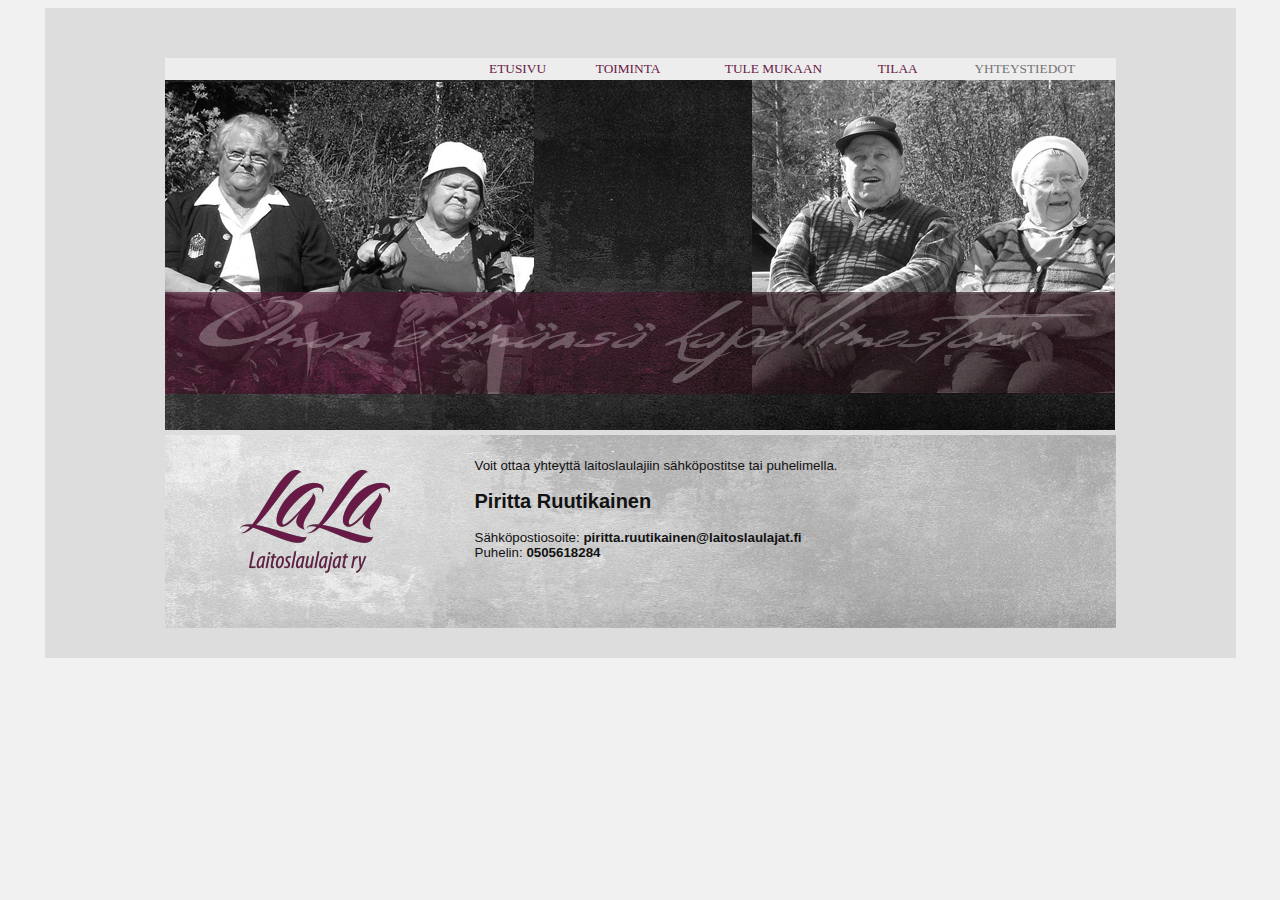
<file: v1/old_http_version/yhteystiedot.html>
<!DOCTYPE html>
<html>
	<head>
		<title>LaitosLaulajat ry - toiminta</title>
		<meta charset="utf-8" />
		<meta name="description" content="Laitoslaulajat ry - toiminta" />
		<link rel="stylesheet" href="css/style.css" />
		<link rel="stylesheet" href="css/animation.css" />
		<script src="js/jquery-1.9.1.min.js"></script>
	</head>
	<body>
		<div id="content" >
			<div id="navigation">
				<table id="nav_table">
					<tr>
						<td class="nav_table_column"><a class="nav_link" href="index.html">ETUSIVU</a></td>
						<td class="nav_table_column"><a class="nav_link" href="toiminta.html">TOIMINTA</a></td>
						<td class="nav_table_column"><a class="nav_link" href="tulemukaan.html">TULE MUKAAN</a></td>
						<td class="nav_table_column"><a class="nav_link" href="tilaaviisi.html">TILAA</a></td>
						<td class="nav_table_column"><a class="nav_link_current" href="yhteystiedot.html">YHTEYSTIEDOT</a></td>
					</tr>
				</table>
			</div>
			<div id="main_pic">
				<img id="kapellimestari_pic" src="img/tulemukaan_pic.jpg" alt="Oman elämänsä kapellimestari" />
				<img id="kapellimestari_text" src="img/etusivu_tacline.png" alt="Oman elämänsä kapellimestari" />
				<script src="js/animation.js"></script>
			</div>
			<div class="bottom_part" id="tulemukaan_bottom_part" >
				<div id="logo">
					<img id="logo_img" src="img/lala_logo.png" alt="LaLa" />
				</div>
				<div id="text">
					<p>
					Voit ottaa yhteyttä laitoslaulajiin sähköpostitse tai puhelimella.
					<h2>Piritta Ruutikainen</h2>
					Sähköpostiosoite: <strong>piritta.ruutikainen@laitoslaulajat.fi</strong><br />
					Puhelin: <strong>0505618284<strong />
					<br /><br />
					<br /><br />
					</p>
				</div>
			</div> <!-- bottom_part -->
		</div> <!-- content -->
	</body>
</html>
</file>
<file: v1/old_http_version/css/style.css>
/********************************************
 * css/style.css 							*
 * Contains stylings for LaitosLaulajat		*
 * - index.html
 *											*
 * (c) Markus Klinga 2013					*
 *											*
 ********************************************/

/* basic text rules for page*/
body {
	font-family: "Arial","Sans";
	font-size: 10pt;
	background: #f1f1f1;
}

/* definitions of basic HTML elements */
a {
	color: #6a1846;
	text-decoration: none;
	font-size: 10pt;
}

/*
 * Classes
 */

.nav_link {
	color: #6a1846;
}

.nav_link_current {
	color: #747474;
}

.nav_table_column {
}

.bottom_part {
	background-size: 100% 100%;
	background-repeat: no-repeat;
	background-image: url('../img/laitoslaulajat_text_bg.jpg');
	padding: 0px;
	margin: 0px;
}

.sub_link_current {
	color: #747474;
}

/*
 * Special IDs
 */

#content {
	margin: 0px auto 0px auto;
	padding: 50px 120px 30px 120px;
	width: 951px;
	background: #dddddd;
}

#nav_table {
	font-family: "Times New Roman","Sans-serif";
	width: 951px;
	padding-left: 300px;
	background: #ededed;
	text-align: center;
}

#main_pic {
	position: relative;
	padding: 0px;
	margin: 0px 0px 2px 0px;
}

#kapellimestari_text {
	position: absolute;
	top: 165px;
	left: 0px;
	opacity: 0;
}

#logo {
	float: left;
	width: 300px;
	padding: 0px;
	margin: 0px;
}

#sub_links {
	text-align: left;
	padding-left: 85px;
}

#logo_img {
	display: block;
	margin: 35px auto;
}

#text {
	color: #121212;
	margin-left: 300px;
	padding: 10px;
}
</file>
<file: v1/old_http_version/css/animation.css>
/********************************************
 * css/animation.css 						*
 * Contains stylings for LaitosLaulajat		*
 * - animation for overlay text				*
 *											*
 * (c) Markus Klinga 2013					*
 *											*
 ********************************************/
</file>
